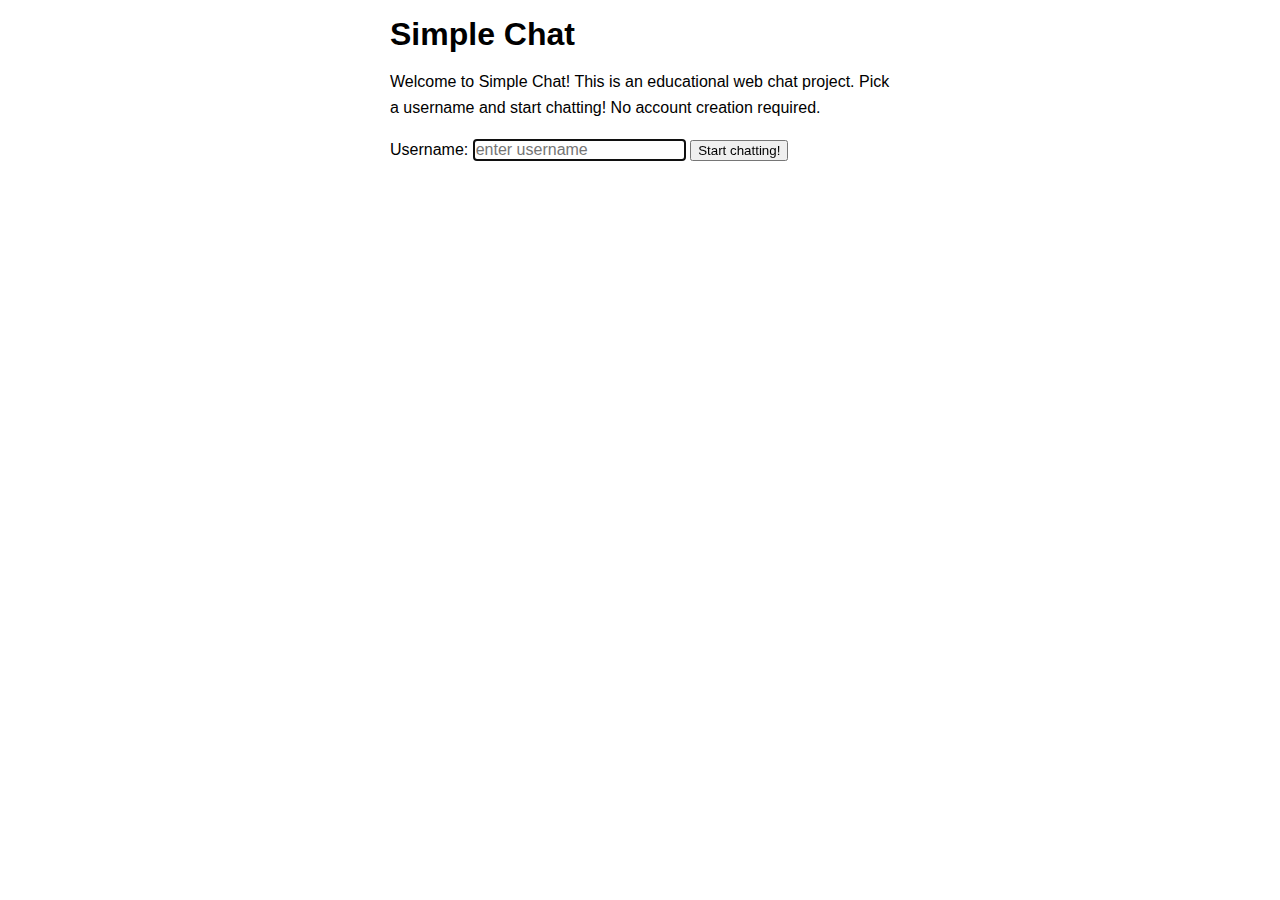
<file: index.html>
<!DOCTYPE html>

<html>
    <head>
        <title>Simple Chat</title>
        <meta name="description" content="Simple Chat: An educational web chat project">
        <meta charset="UTF-8">
        <meta name="viewport" content="width=device-width, initial-scale=1">
        <link rel="stylesheet" type="text/css" href="./styles/main.css">
        <link href=data:, rel=icon>
    </head>
    <body>
        <!-- content -->
        <div class="content">
            <!-- page header -->
            <h1>Simple Chat</h1>
            <p>
                Welcome to Simple Chat! This is an educational web chat project. Pick a username and start chatting! No account creation required.
            </p>
            <!-- register section -->
            <div>
                <label for="username">Username:</label>
                <input type="text" id="username" name="username" placeholder="enter username">
                <button type="button" id="registerButton">Start chatting!</button>
                <br><br>
                <div id="error-text"></div>
            </div>
        </div>
        <!-- scripts -->
        <script type="module" src="./scripts/index.js"></script>
    </body>
</html>
</file>
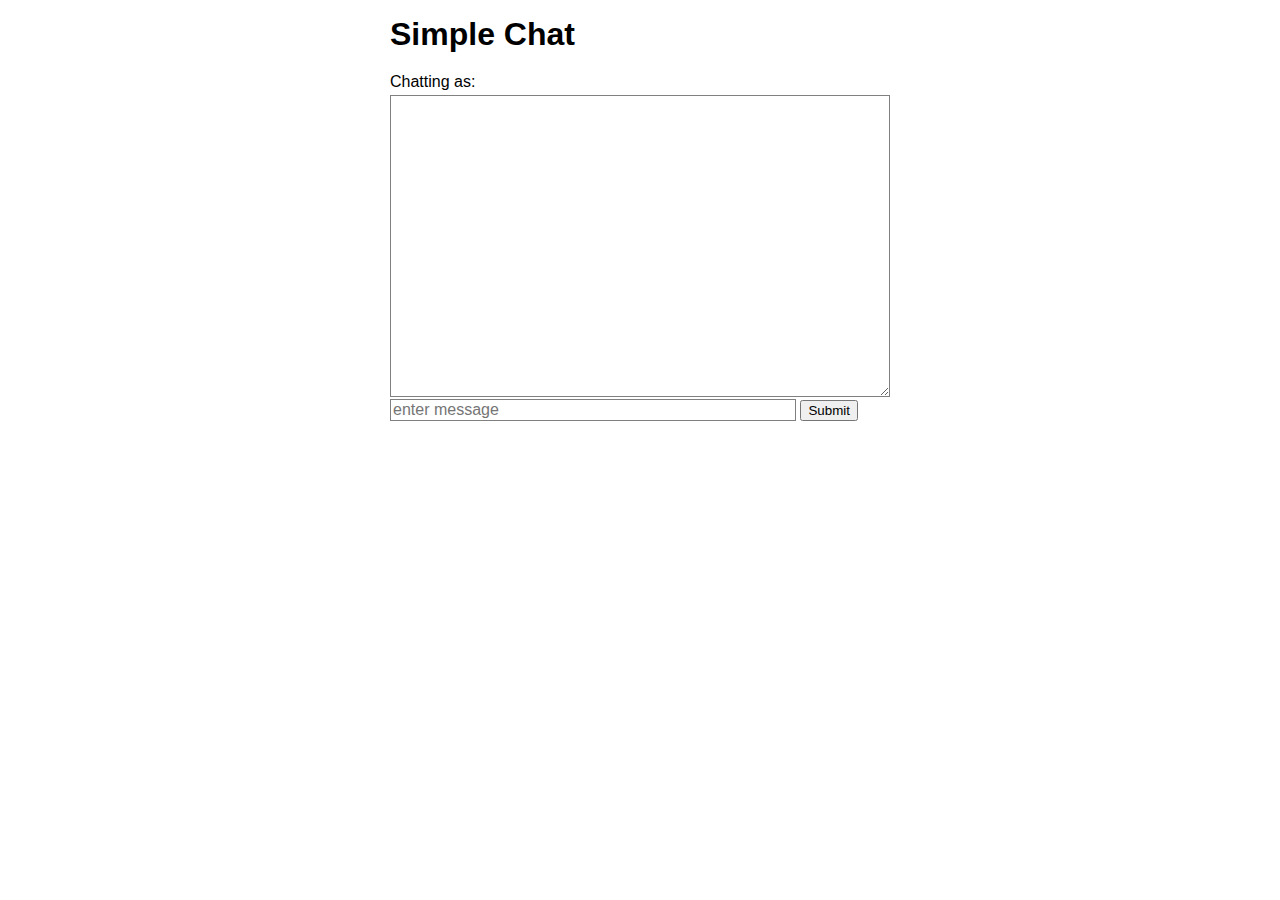
<file: chat.html>
<!DOCTYPE html>

<html>
    <head>
        <title>Simple Chat</title>
        <meta name="description" content="Simple Chat: An educational web chat project">
        <meta charset="UTF-8">
        <meta name="viewport" content="width=device-width, initial-scale=1">
        <link rel="stylesheet" type="text/css" href="./styles/main.css">
        <link href=data:, rel=icon>
    </head>
    <body>
        <!-- content -->
        <div class="content">
            <!-- page header -->
            <h1>Simple Chat</h1>
            <div>Chatting as: <span id="chatting-as"></span></div>
            <!-- chat box -->
            <div id="chatbox">
                
            </div>
            <!-- submit message -->
            <div>
                <input type="text" id="message-input" name="message-input" placeholder="enter message">
                <button type="button" id="submit">Submit</button>
                <br><br>
                <div class="error-text"></div>
            </div>
        </div>
        <!-- scripts -->
        <script type="module" src="./scripts/chat.js"></script>
    </body>
</html>
</file>
<file: styles/main.css>
/* site-wide styling */

body {
    font-family: Verdana,Geneva,sans-serif;
    line-height: 26px;
    font-size: 16px;
}

input {
    border: 1px solid grey;
    font-size: 16px;
}

.content {
    margin: 0px auto 0px auto;
    max-width: 500px;
}

/* chat.html styling */

.message {
    margin: 0px;
    padding: 0px;
}

.current-username-tag {
    font-weight: bold;
    color: blue;
}

.other-username-tag {
    font-weight: bold;
    color: green;
}

#chatbox {
    border: 1px solid grey;
    min-height: 300px;
    max-height: 500px;
    resize: vertical;
    overflow: auto;
}

#error-text {
    color: red;
}

#chatting-as {
    font-weight: bold;
    color: blue;
}

#message-input {
    width: 400px;
}
</file>
